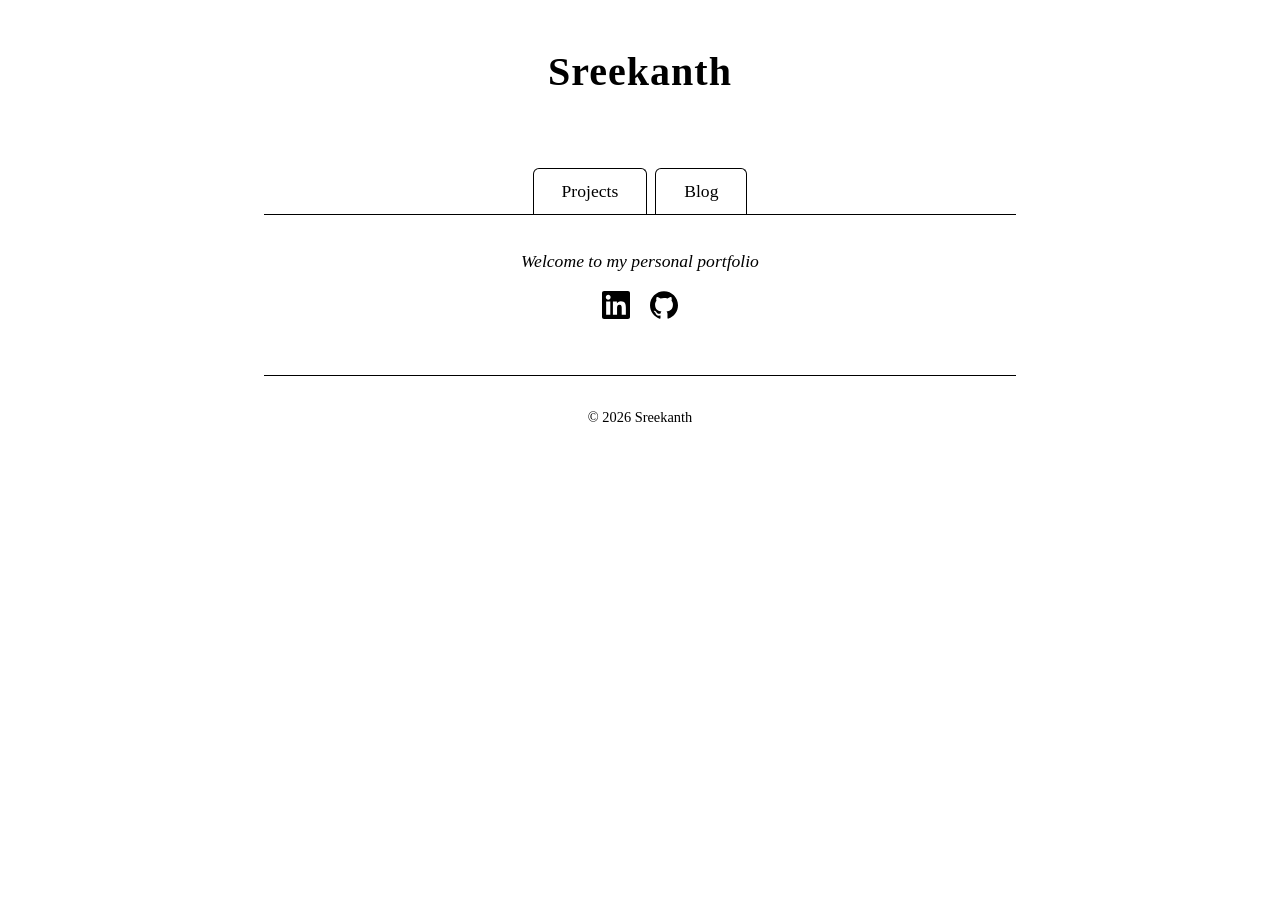
<file: index.html>
<!doctype html>
<html lang="en">
  <head>
    <meta charset="UTF-8" />
    <meta name="viewport" content="width=device-width, initial-scale=1.0" />
    <title>Sreekanth </title>
    <link rel="stylesheet" href="style.css" />
  </head>
  <body>
    <div class="container">
      <header>
        <h1>Sreekanth </h1>
      </header>

      <nav class="tabs" role="tablist">
        <button
          class="tab-btn"
          data-tab="projects"
          role="tab"
          aria-selected="false"
          id="tab-projects"
        >
          Projects
        </button>
        <button
          class="tab-btn"
          data-tab="blog"
          role="tab"
          aria-selected="false"
          id="tab-blog"
        >
          Blog
        </button>
      </nav>

      <div class="home-intro">
        <p class="intro">Welcome to my personal portfolio</p>
        <a
          class="social-link"
          href="https://www.linkedin.com/in/sreekanthgandavarapu/"
          target="_blank"
          rel="noopener noreferrer"
          aria-label="LinkedIn profile"
        >
          <svg viewBox="0 0 24 24" aria-hidden="true" focusable="false">
            <path
              d="M20.447 20.452h-3.554v-5.569c0-1.328-.027-3.037-1.852-3.037-1.853 0-2.136 1.445-2.136 2.939v5.667H9.351V9h3.414v1.561h.046c.477-.9 1.637-1.85 3.37-1.85 3.601 0 4.267 2.37 4.267 5.455v6.286zM5.337 7.433c-1.144 0-2.063-.926-2.063-2.065 0-1.138.92-2.063 2.063-2.063 1.14 0 2.064.925 2.064 2.063 0 1.139-.925 2.065-2.064 2.065zm1.782 13.019H3.555V9h3.564v11.452zM22.225 0H1.771C.792 0 0 .774 0 1.729v20.542C0 23.227.792 24 1.771 24h20.451C23.2 24 24 23.227 24 22.271V1.729C24 .774 23.2 0 22.222 0h.003z"
            />
          </svg>
        </a>
        <a
          class="social-link"
          href="https://github.com/sree-io"
          target="_blank"
          rel="noopener noreferrer"
          aria-label="GitHub profile"
        >
          <svg viewBox="0 0 24 24" aria-hidden="true" focusable="false">
            <path
              d="M12 .297c-6.63 0-12 5.373-12 12 0 5.303 3.438 9.8 8.205 11.385.6.113.82-.258.82-.577 0-.285-.01-1.04-.015-2.04-3.338.724-4.042-1.61-4.042-1.61-.546-1.385-1.333-1.756-1.333-1.756-1.089-.745.083-.729.083-.729 1.205.084 1.839 1.237 1.839 1.237 1.07 1.834 2.807 1.304 3.492.997.107-.775.418-1.305.762-1.605-2.665-.3-5.466-1.332-5.466-5.93 0-1.31.469-2.381 1.236-3.221-.124-.303-.535-1.524.117-3.176 0 0 1.008-.322 3.301 1.23a11.52 11.52 0 0 1 3.003-.404c1.02.005 2.047.138 3.006.404 2.291-1.552 3.297-1.23 3.297-1.23.653 1.653.242 2.874.118 3.176.77.84 1.235 1.911 1.235 3.221 0 4.61-2.807 5.625-5.479 5.921.43.372.823 1.102.823 2.222 0 1.606-.014 2.896-.014 3.286 0 .319.216.694.825.576C20.565 22.092 24 17.592 24 12.297c0-6.627-5.373-12-12-12"
            />
          </svg>
        </a>
      </div>

      <section
        id="projects"
        class="tab-content"
        role="tabpanel"
        aria-labelledby="tab-projects"
      >
        <p class="placeholder">
          <a href="projects/sample-project.html">Projects coming soon.</a>
        </p>
      </section>

      <section
        id="blog"
        class="tab-content"
        role="tabpanel"
        aria-labelledby="tab-blog"
      >
        <ul class="blog-list">
          <li>
            <span class="post-date">2026-07-29</span>
            <a href="blog/sample-post.html">Sample Post</a>
          </li>
          <!--
            Add new posts here, most recent first. Each post lives on its own
            page and opens in the same tab, e.g.:
            <li>
              <span class="post-date">YYYY-MM-DD</span>
              <a href="blog/post-slug.html">Post Title</a>
            </li>
          -->
        </ul>
      </section>

      <footer>
        <p>&copy; <span id="year"></span> Sreekanth </p>
      </footer>
    </div>

    <script>
      const tabButtons = document.querySelectorAll(".tab-btn");
      const tabContents = document.querySelectorAll(".tab-content");
      const introEl = document.querySelector(".home-intro");

      function clearTabs() {
        tabButtons.forEach((b) => {
          b.classList.remove("active");
          b.setAttribute("aria-selected", "false");
        });
        tabContents.forEach((c) => c.classList.remove("active"));
      }

      function activateTab(tabId) {
        const btn = document.querySelector(`.tab-btn[data-tab="${tabId}"]`);
        const content = document.getElementById(tabId);
        if (!btn || !content) {
          return;
        }

        clearTabs();

        btn.classList.add("active");
        btn.setAttribute("aria-selected", "true");
        content.classList.add("active");

        if (introEl) {
          introEl.classList.add("is-hidden");
        }
      }

      function showHome() {
        clearTabs();

        if (introEl) {
          introEl.classList.remove("is-hidden");
        }
      }

      tabButtons.forEach((btn) => {
        btn.addEventListener("click", () => {
          if (btn.classList.contains("active")) {
            showHome();
          } else {
            activateTab(btn.dataset.tab);
          }
        });
      });

      if (window.location.hash) {
        activateTab(window.location.hash.slice(1));
        // Consume the hash immediately so reloading or reopening the page
        // later doesn't keep re-activating this tab by default.
        history.replaceState(null, "", window.location.pathname + window.location.search);
      }

      document.getElementById("year").textContent = new Date().getFullYear();
    </script>
  </body>
</html>
</file>
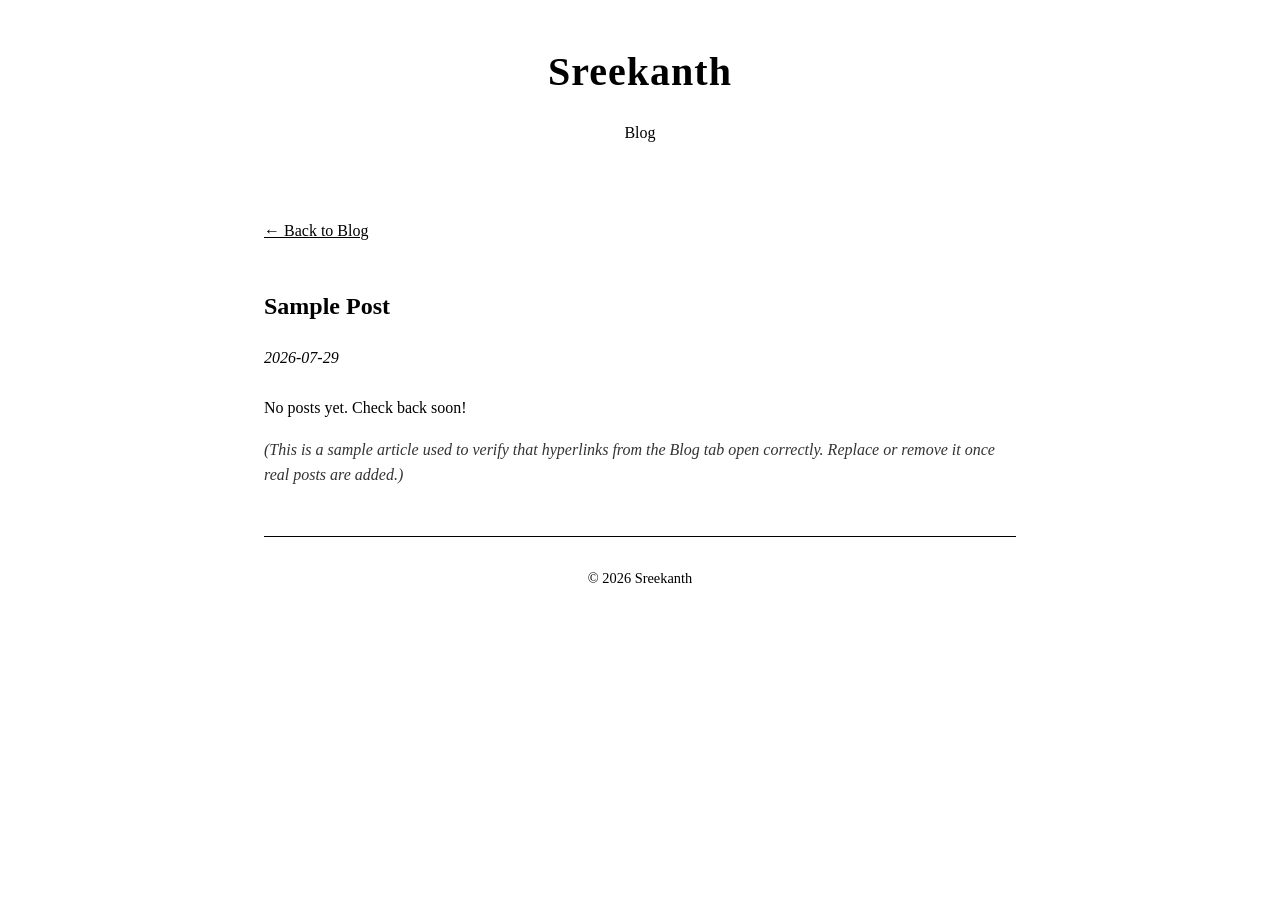
<file: blog/sample-post.html>
<!doctype html>
<html lang="en">
  <head>
    <meta charset="UTF-8" />
    <meta name="viewport" content="width=device-width, initial-scale=1.0" />
    <title>Sample Post &mdash; Sreekanth </title>
    <link rel="stylesheet" href="../style.css" />
  </head>
  <body>
    <div class="container">
      <header>
        <h1>Sreekanth </h1>
        <p>Blog</p>
      </header>

      <a class="back-link" href="../index.html#blog">&larr; Back to Blog</a>

      <article>
        <h2>Sample Post</h2>
        <p class="post-meta">2026-07-29</p>
        <p>No posts yet. Check back soon!</p>
        <p class="placeholder">
          (This is a sample article used to verify that hyperlinks from the
          Blog tab open correctly. Replace or remove it once real posts are
          added.)
        </p>
      </article>

      <footer>
        <p>&copy; <span id="year"></span> Sreekanth </p>
      </footer>
    </div>

    <script>
      document.getElementById("year").textContent = new Date().getFullYear();
    </script>
  </body>
</html>
</file>
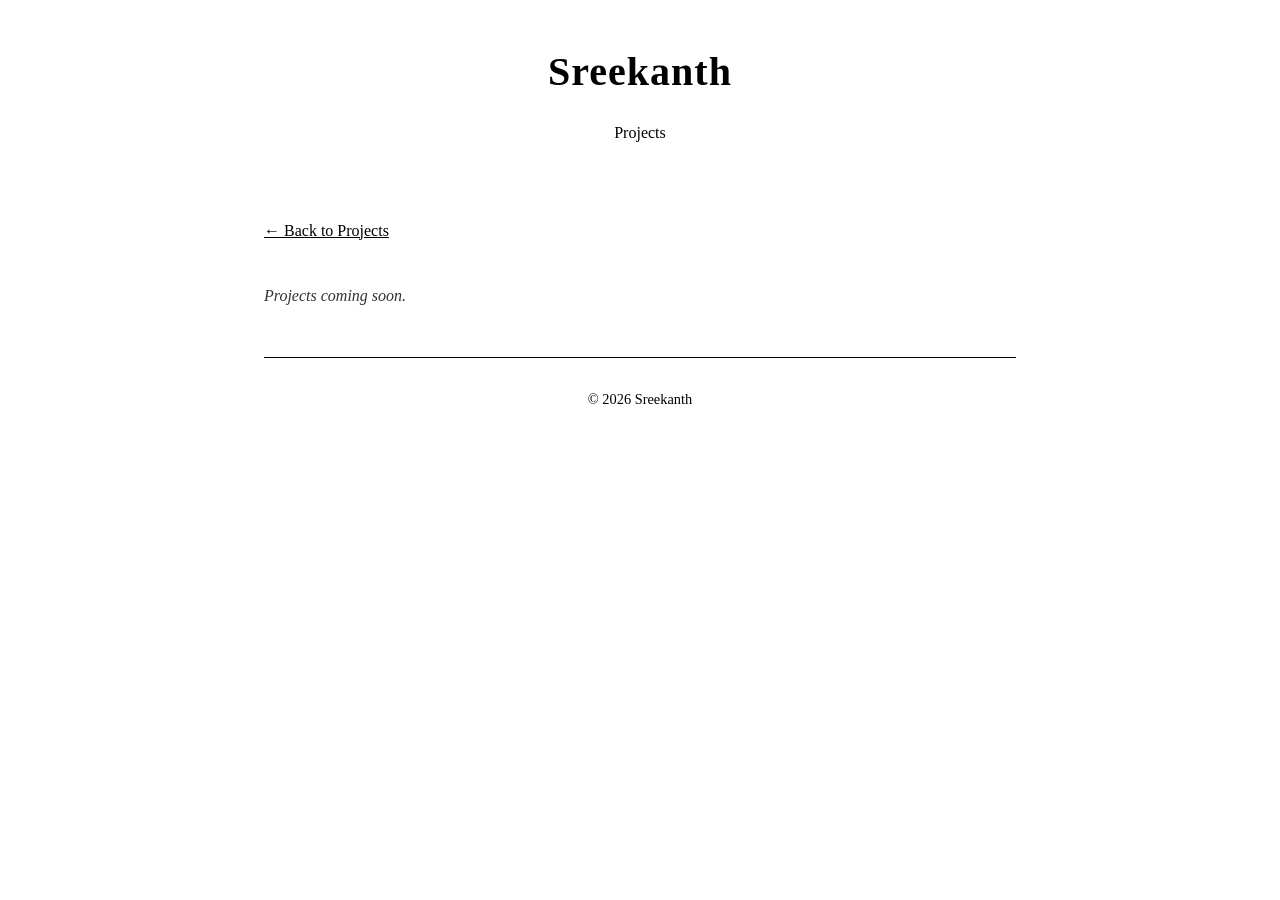
<file: projects/sample-project.html>
<!doctype html>
<html lang="en">
  <head>
    <meta charset="UTF-8" />
    <meta name="viewport" content="width=device-width, initial-scale=1.0" />
    <title>Projects &mdash; Sreekanth </title>
    <link rel="stylesheet" href="../style.css" />
  </head>
  <body>
    <div class="container">
      <header>
        <h1>Sreekanth </h1>
        <p>Projects</p>
      </header>

      <a class="back-link" href="../index.html#projects">&larr; Back to Projects</a>

      <article>
        <p class="placeholder">Projects coming soon.</p>
      </article>

      <footer>
        <p>&copy; <span id="year"></span> Sreekanth </p>
      </footer>
    </div>

    <script>
      document.getElementById("year").textContent = new Date().getFullYear();
    </script>
  </body>
</html>
</file>
<file: style.css>
* {
  box-sizing: border-box;
}

body {
  font-family: "Times New Roman", Times, serif;
  margin: 0;
  background-color: #ffffff;
  color: #000000;
  line-height: 1.6;
}

.container {
  max-width: 800px;
  margin: 0 auto;
  padding: 2.5rem 1.5rem;
}

header {
  text-align: center;
  padding-bottom: 1.5rem;
  margin-bottom: 2rem;
}

header h1 {
  margin: 0 0 0.5rem;
  font-size: 2.5rem;
  letter-spacing: 1px;
}

.home-intro {
  text-align: center;
  margin: 0 0 2rem;
}

.home-intro.is-hidden {
  display: none;
}

.intro {
  margin: 0 0 1rem;
  font-size: 1.1rem;
  font-style: italic;
}

.social-link {
  display: inline-flex;
  margin: 0 8px;
  color: #000000;
  text-decoration: none;
}

.social-link:hover {
  color: #555555;
}

.social-link svg {
  width: 28px;
  height: 28px;
  fill: currentColor;
}

nav.tabs {
  display: flex;
  flex-wrap: wrap;
  justify-content: center;
  border-bottom: 1px solid #000000;
  margin-bottom: 2rem;
}

nav.tabs button {
  font-family: inherit;
  font-size: 1.1rem;
  background: #ffffff;
  color: #000000;
  border: 1px solid #000000;
  border-bottom: none;
  padding: 0.75rem 1.75rem;
  margin: 0 4px;
  cursor: pointer;
  border-radius: 6px 6px 0 0;
  transition:
    background-color 0.15s ease,
    color 0.15s ease;
}

nav.tabs button:hover {
  background: #000000;
  color: #ffffff;
}

nav.tabs button.active {
  background: #000000;
  color: #ffffff;
}

.tab-content {
  display: none;
}

.tab-content.active {
  display: block;
}

ul.blog-list {
  list-style: none;
  margin: 0 0 1rem;
  padding: 0;
}

ul.blog-list li {
  padding: 0.9rem 0;
  border-bottom: 1px dotted #000000;
}

ul.blog-list li:last-child {
  border-bottom: none;
}

.post-date {
  display: inline-block;
  min-width: 115px;
  font-style: italic;
}

.post-meta {
  font-style: italic;
  margin-bottom: 1.5rem;
}

a {
  color: #000000;
  text-decoration: underline;
}

a:hover {
  color: #555555;
}

.placeholder {
  font-style: italic;
  color: #333333;
}

.back-link {
  display: inline-block;
  margin-bottom: 1.5rem;
}

footer {
  text-align: center;
  margin-top: 3rem;
  padding-top: 1rem;
  border-top: 1px solid #000000;
  font-size: 0.9rem;
}
</file>
